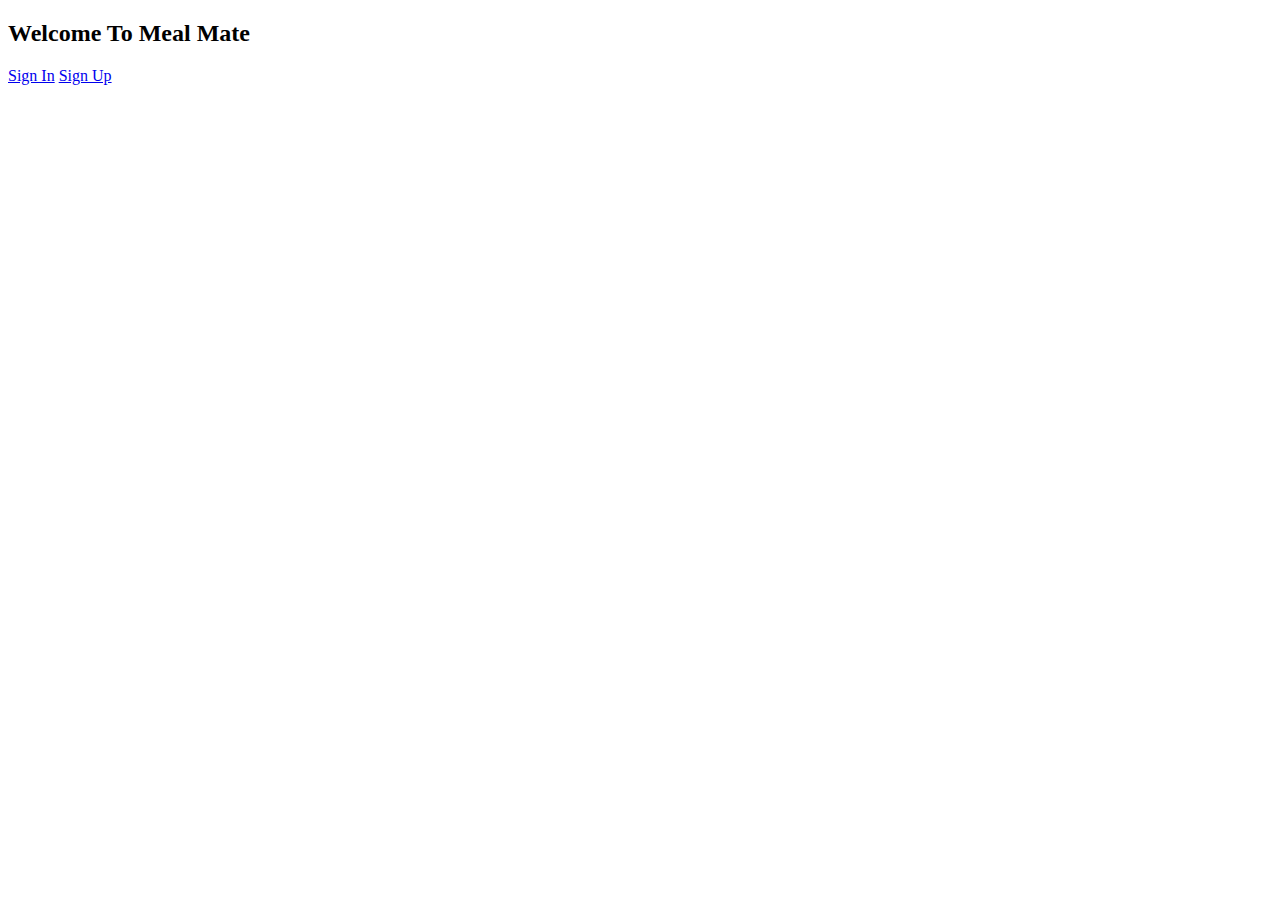
<file: delivery/templates/delivery/index.html>
<!DOCTYPE html>
<html lang="en">
<head>
    <meta charset="UTF-8">
    <meta name="viewport" content="width=device-width, initial-scale=1.0">
    <title>Welcome Page</title>
</head>
<body>
    <h2>Welcome To Meal Mate</h2>
    <a href="signin/">Sign In</a>
    <a href="signup/">Sign Up</a>
    
</body>
</html>
</file>
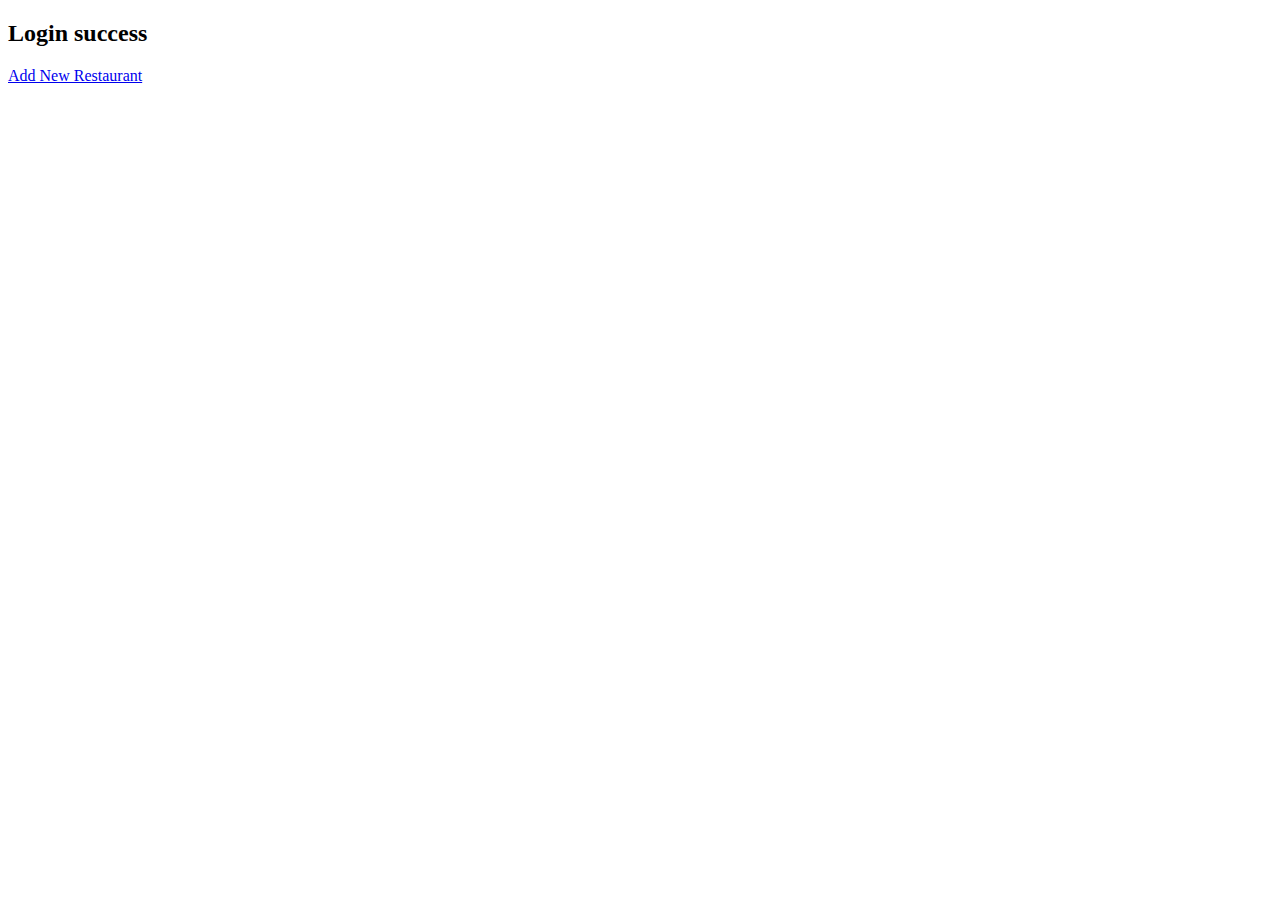
<file: delivery/templates/delivery/success.html>
<!DOCTYPE html>
<html lang="en">
<head>
    <meta charset="UTF-8">
    <meta name="viewport" content="width=device-width, initial-scale=1.0">
    <title>Document</title>
</head>
<body>
    <h2>Login success</h2>
    <a href="restaurant_page/">Add New Restaurant</a>
</body>
</html>
</file>
